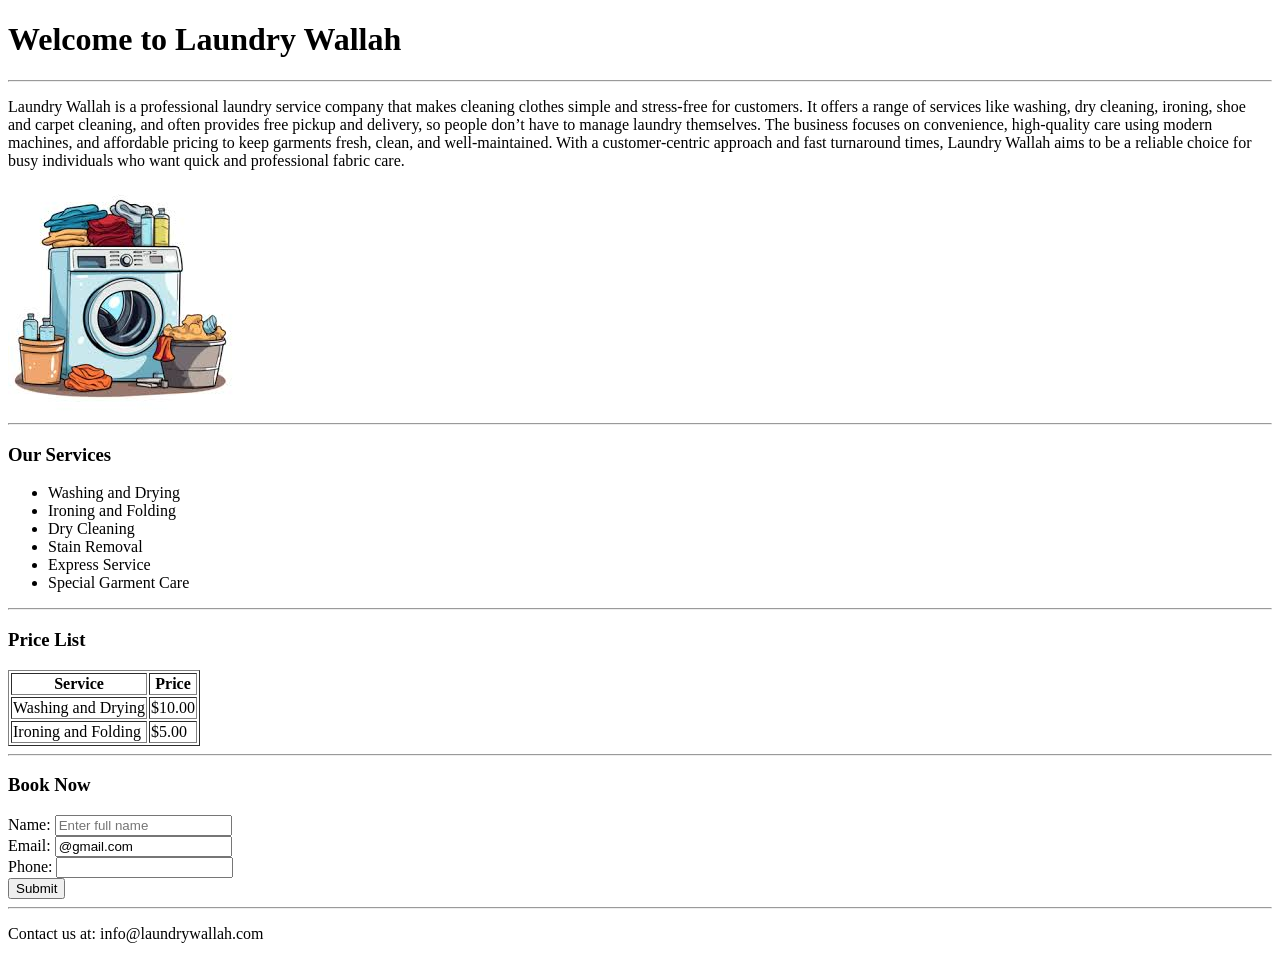
<file: index.html>
<!DOCTYPE html>
<html lang="en">
<head>
    <meta charset="UTF-8">
    <meta name="viewport" content="width=device-width, initial-scale=1.0">
    <title>Laundry Wallah</title>
</head>
<body>
    <head>
        <h1>Welcome to Laundry Wallah</h1>
    </head>
    <hr>
    <main>
        <p>Laundry Wallah is a professional laundry service company that makes cleaning clothes simple and stress-free for customers. It offers a range of services like washing, dry cleaning, ironing, shoe and carpet cleaning, and often provides free pickup and delivery, so people don’t have to manage laundry themselves. The business focuses on convenience, high-quality care using modern machines, and affordable pricing to keep garments fresh, clean, and well-maintained. With a customer-centric approach and fast turnaround times, Laundry Wallah aims to be a reliable choice for busy individuals who want quick and professional fabric care.</p>
    <img src="[data-uri]" alt="Laundry Image">
    <hr>
    <section>
        <h3>Our Services</h3>
        <ul>
            <li>Washing and Drying</li>
            <li>Ironing and Folding</li>
            <li>Dry Cleaning</li>
            <li>Stain Removal</li>
            <li>Express Service</li>
            <li>Special Garment Care</li>
        </ul>
    </section>
    <hr>
    <section>
        <h3>Price List</h3>
        <table border="">
            <thead>
                <th>Service</th>
                <th>Price</th>
            </thead>
            <tbody>
                <tr>
                    <td>Washing and Drying</td>
                    <td>$10.00</td>
                </tr>
                <tr>
                    <td>Ironing and Folding</td>
                    <td>$5.00</td>
                </tr>
            </tbody>
        </table>
    </section>
    <hr>
    <section>
        <h3>Book Now</h3>
        <form action="">
            <label for="name">Name:</label> <input type="text" id="name" placeholder="Enter full name" name="person_name" required> <br>
            <label for="email">Email:</label> <input type="email" id="email"  placeholder="Enter mail" name="person_mail" value="@gmail.com" required> <br>
            <label for="phone">Phone:</label> <input type="number" id="phone" name="person_phone" required> <br>
            <input type="submit">
        </form>
    </section>
    </main>
    <hr>
    <footer>
        <p>Contact us at: info@laundrywallah.com</p>
    </footer>
</body>
</html>
</file>
